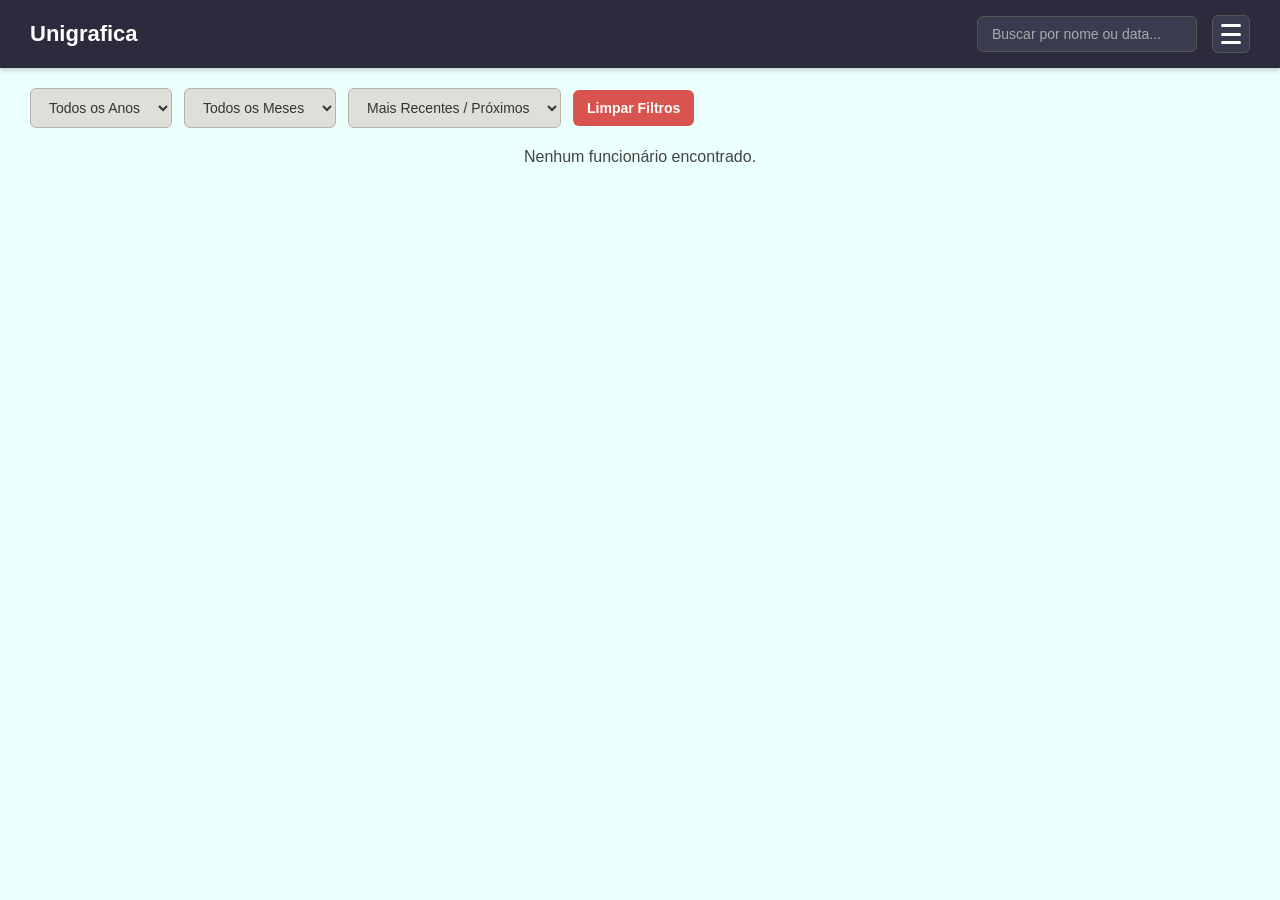
<file: index.html>
<!DOCTYPE html>
<html lang="pt-br">
  <head>
    <meta charset="UTF-8" />
    <meta name="viewport" content="width=device-width, initial-scale=1.0" />
    <link rel="stylesheet" href="style.css" />
    <title>Unigrafica</title>
  </head>
  <body>
    <header class="meu-cabecalho">
      <div class="logo-titulo">
        <h1>Unigrafica</h1>
      </div>

      <div class="lado-direito">
        <div class="campo-pesquisa">
          <input id="pesquisa" type="text" placeholder="Buscar por nome ou data..." />
        </div>

        <!-- Botão Menu / ADM -->
        <button class="btn-hambuerguer" id="btnAbrirAdmModal" aria-label="Abrir menu">
          <span class="linha"></span>
          <span class="linha"></span>
          <span class="linha"></span>
        </button>
      </div>
    </header>

    <!-- Painel de Login ADM Escondido -->
    <div id="modalAdm" style="display: none; position: fixed; top: 70px; right: 30px; background: rgba(43, 43, 61, 0.95); padding: 15px; border-radius: 8px; border: 1px solid rgba(255,255,255,0.2); z-index: 2000; box-shadow: 0 4px 12px rgba(0,0,0,0.5);">
      <p style="color: white; font-size: 14px; margin-bottom: 8px;" id="textoStatusModal">Modo ADM: Desligado</p>
      
      <div id="areaLoginAdm" style="display: flex; flex-direction: column; gap: 8px;">
        <input type="password" id="inputSenhaAdm" placeholder="Senha do ADM" style="padding: 6px; border-radius: 4px; border: 1px solid #767776; background: #2b2b3d; color: white; outline: none;">
        <button id="btnLoginAdm" style="padding: 6px; background: #007bff; color: white; border: none; border-radius: 4px; cursor: pointer;">Entrar</button>
      </div>

      <button id="btnSairAdm" style="display: none; width: 100%; padding: 6px; background: #d9534f; color: white; border: none; border-radius: 4px; cursor: pointer; margin-top: 5px;">Sair do Modo ADM</button>
    </div>

    <!-- Barra de Filtros e Ordenação -->
    <div class="barra-filtros">
      <select id="filtroAno">
        <option value="">Todos os Anos</option>
      </select>

      <select id="filtroMes">
        <option value="">Todos os Meses</option>
        <option value="01">Janeiro</option>
        <option value="02">Fevereiro</option>
        <option value="03">Março</option>
        <option value="04">Abril</option>
        <option value="05">Maio</option>
        <option value="06">Junho</option>
        <option value="07">Julho</option>
        <option value="08">Agosto</option>
        <option value="09">Setembro</option>
        <option value="10">Outubro</option>
        <option value="11">Novembro</option>
        <option value="12">Dezembro</option>
      </select>

      <select id="ordenacao">
        <option value="data-recente">Mais Recentes / Próximos</option>
        <option value="data-antiga">Mais Antigos</option>
        <option value="alfabetica">Ordem Alfabética (A-Z)</option>
      </select>

      <button id="btnLimparFiltros">Limpar Filtros</button>
    </div>

    <!-- Onde os funcionários cadastrados vão aparecer -->
    <div class="container-cards" id="listaFuncionarios">
      <!-- O JavaScript vai injetar os cards aqui -->
    </div>

    <!-- Botão de Adicionar (Aparece só para ADM) -->
    <a href="paginaAdd/add.html" class="botao-flutuante" id="btnFlutuanteAdd" style="display: none;"> + </a>

    <script src="script.js"></script>
  </body>
</html>
</file>
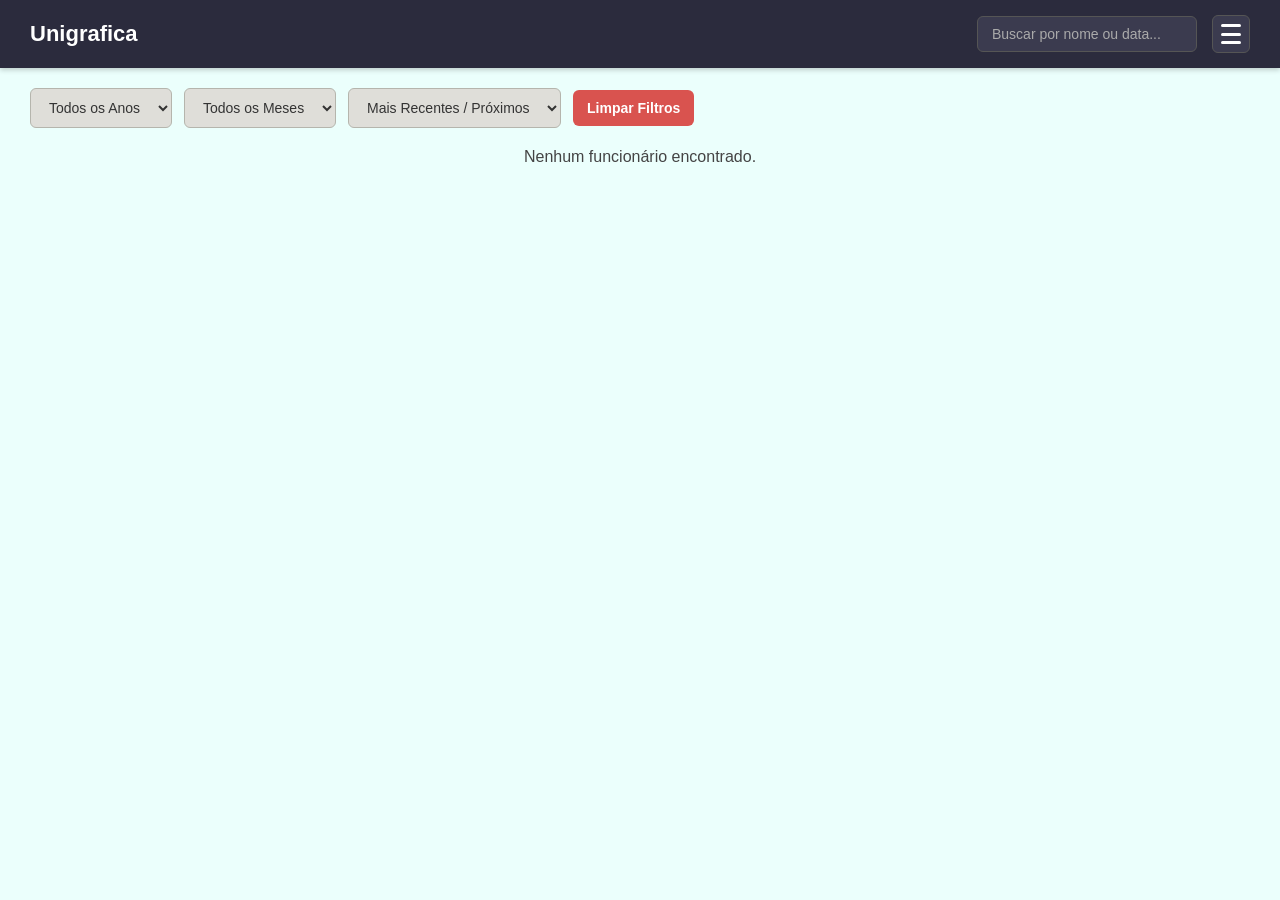
<file: paginaAdd/add.html>
<!DOCTYPE html>
<html lang="pt-br">
  <head>
    <meta charset="UTF-8" />
    <meta name="viewport" content="width=device-width, initial-scale=1.0" />
    <title>novas fotos</title>
    <link rel="stylesheet" href="add.css" />
  </head>
  <body>
    <div class="funcionarios">
  <!-- Adicionado o ID aqui na div -->
  <div class="container-foto" id="divContainerFoto">
    <button class="botao-upload">Escolher Foto</button>
    <img id="previewImg" src="" alt="Foto selecionada" />
  </div>
  
  <!--input escondido (removi o onchange daqui para usar apenas o JS limpo) -->
  <input type="file" id="inputArquivo" accept="image/*">

  <input type="text" class="nome" placeholder="nome do funcionario" />
  <input type="date" class="data" placeholder="data do aniversario" />
  <button class="botao-salvar" type="button">salvar</button>
</div>
    <button class="btn-voltar" onclick="history.back()">
    &larr; Voltar
</button>
    <script src="add.js"></script>
  </body>
</html>
</file>
<file: style.css>
* {
    box-sizing: border-box;
    margin: 0;
    padding: 0;
    font-family: Arial, sans-serif;
}

/* Fundo geral da página em tom cinza/bege suave */
body {
    background-color: #eef0ec; 
    color: #333;
    padding-bottom: 80px;
    background-color: #ebfffc;
}

/* Cabeçalho original em tom elegante */
.meu-cabecalho {
    display: flex;
    justify-content: space-between;
    align-items: center;
    background-color: #2b2b3d; /* Mantém o cabeçalho original sofisticado */
    padding: 15px 30px;
    box-shadow: 0 2px 5px rgba(0,0,0,0.2);
    position: sticky;
    top: 0;
    z-index: 1000;
}

.logo-titulo h1 {
    font-size: 22px;
    color: #fff;
}

.lado-direito {
    display: flex;
    align-items: center;
    gap: 15px;
}

.campo-pesquisa input {
    padding: 9px 14px;
    border-radius: 6px;
    border: 1px solid #555;
    background: #3b3b4f;
    color: white;
    font-size: 14px;
    outline: none;
    width: 220px;
    transition: width 0.3s ease;
}

.campo-pesquisa input::placeholder {
    color: #aaa;
}

.campo-pesquisa input:focus {
    width: 260px;
}

.btn-hambuerguer {
    background: #3b3b4f;
    border: 1px solid #555;
    border-radius: 6px;
    padding: 8px;
    cursor: pointer;
    display: flex;
    flex-direction: column;
    justify-content: space-between;
    width: 38px;
    height: 38px;
}

.btn-hambuerguer .linha {
    display: block;
    height: 3px;
    width: 100%;
    background-color: white;
    border-radius: 2px;
}

.barra-filtros {
    display: flex;
    gap: 12px;
    padding: 0 30px;
    margin: 20px 0;
    flex-wrap: wrap;
    align-items: center;
}

.barra-filtros select, 
.barra-filtros button {
    padding: 10px 14px;
    border-radius: 6px;
    background: #dfded9; /* Tom bege/cinza suave para os filtros */
    color: #333;
    border: 1px solid #b5b5ad;
    font-size: 14px;
    cursor: pointer;
    font-weight: 500;
}

.barra-filtros button {
    background: #d9534f;
    color: white;
    border: none;
    font-weight: bold;
}

.container-cards {
    display: flex;
    flex-wrap: wrap;
    gap: 20px;
    padding: 0 30px;
    justify-content: flex-start;
}

.funcionarios {
    background: #fbfaf7; /* Fundo do card em tom bege claro/creme */
    border-radius: 12px;
    overflow: hidden;
    width: 230px;
    box-shadow: 0 4px 10px rgba(0,0,0,0.08);
    border: 1px solid #dcdad2;
    display: flex;
    flex-direction: column;
}

.funcionarios img {
    width: 100%;
    height: 230px;
    object-fit: cover;
    display: block;
    background-color: #e5e3db;
}

.funcionarios p {
    padding: 10px 15px;
    font-size: 14px;
    color: #555;
}

.funcionarios p strong {
    font-size: 16px;
    color: #222;
}

.btn-deletar {
    width: 100%;
    padding: 8px;
    background: #d9534f;
    color: white;
    border: none;
    border-radius: 4px;
    cursor: pointer;
    margin-top: 10px;
}

.botao-flutuante {
    position: fixed;
    bottom: 25px;
    right: 25px;
    width: 65px;
    height: 65px;
    background-color: #007bff;
    color: white;
    border-radius: 50%;
    display: flex;
    align-items: center;
    justify-content: center;
    font-size: 32px;
    text-decoration: none;
    box-shadow: 0 4px 15px rgba(0, 123, 255, 0.3);
    z-index: 999;
    transition: transform 0.2s ease;
}

.botao-flutuante:active {
    transform: scale(0.90);
}

/* ==========================================
   ADAPTAÇÃO AUTOMÁTICA PARA CELULARES
   ================================---------- */
@media (max-width: 768px) {
    .meu-cabecalho {
        padding: 12px 15px;
    }

    .logo-titulo h1 {
        font-size: 18px;
    }

    .campo-pesquisa input {
        width: 140px;
    }

    .campo-pesquisa input:focus {
        width: 170px;
    }

    .barra-filtros {
        padding: 0 15px;
        gap: 8px;
    }

    .barra-filtros select, 
    .barra-filtros button {
        flex: 1;
        min-width: 45%;
    }

    .container-cards {
        padding: 0 15px;
        justify-content: center;
        gap: 15px;
    }

    .funcionarios {
        width: 100%;
        max-width: 280px;
    }
}
</file>
<file: paginaAdd/add.css>
* {
    padding: 0;
    margin: 0;
}

body {
    font-family: Arial, sans-serif;
    justify-content: center;
    background-image: url(../imagens/fundo.jpg);
    background-size: cover;
    height: 100vh;
    width: 100vw;
    display: flex;
    place-items: center;
}

div {
    display: flex;
    flex-direction: column;
    justify-content: center;
    align-items: center;
    background-color: transparent;
    color: #222121;
    
    border-radius: 15px;
    object-fit: cover;
    /*teste↓*/
    /* Fundo branco translúcido (ajuste o último valor para mais ou menos opacidade) */
    background: rgba(255, 255, 255, 0.05);

    /* Efeito de embaçado/desfoque no fundo */
    backdrop-filter: blur(5px);
    -webkit-backdrop-filter: blur(10px);
    /* Suporte para Safari */

    /* Borda sutil para dar acabamento de vidro */
    border: 1px solid rgba(255, 255, 255, 0.2);

    /* Sombra para dar profundidade */
    box-shadow: 0 8px 32px 0 rgba(0, 0, 0, 0.37);

    /* Arredondamento e espaçamento padrão */
    border-radius: 16px;
    padding: 24px;
}

/* Estilo para o botão de escolher foto */
    
  .container-foto {
  width: 250px;
  height: 250px;
  border: 2px dashed #0ab2cfd2; 
  display: flex;
  align-items: center;
  justify-content: center;
  position: relative;
  cursor: pointer;
  border-radius: 8px;
  margin: 20px;
  overflow: hidden; 
  padding: 0; /* Garante que não há espaçamento interno */
}

.container-foto img {
  width: 100%;
  height: 100%;
  object-fit: cover; 
  display: block; /* Remove o espaço fantasma que o HTML costuma deixar embaixo de imagens */
  position: absolute; /* Cola a imagem de vez nas bordas da div */
  top: 0;
  left: 0;
}

    /* O botão personalizado */
    .botao-upload {
      background-color: #007bff;
      color: white;
      padding: 10px 20px;
      border-radius: 5px;
      font-family: sans-serif;
      font-weight: bold;
      border: none;
      pointer-events: none; /* Deixa o clique passar para a div */
    }

    /* Esconde o input de arquivo real */
    #inputArquivo {
      display: none;
    }

    /* A imagem que vai substituir o botão */
    #previewImg {
      width: 100%;
      height: 100%;
      object-fit: cover;
      display: none; 
    }
    /* Estilo para o botão de escolher foto */

/*teste input nome*/
.nome {
    width: 60%;
    padding: 12px 16px;
    font-size: 1rem;
    color: #302f2f;
    /* Cor do texto digitado */
    margin-bottom: 20px;

    /* Fundo translúcido com leve cor (ex: branco com 10% de opacidade) */
    background: rgba(255, 255, 255, 0.1);

    /* Efeito de desfoque no fundo (vidro fosco) */
    backdrop-filter: blur(8px);
    -webkit-backdrop-filter: blur(8px);

    /* Bordas suaves */
    border: 1px solid rgba(255, 255, 255, 0.2);
    border-radius: 8px;

    /* Sombra interna/externa para dar profundidade */
    box-shadow: inset 0 2px 4px rgba(0, 0, 0, 0.06),
        0 4px 12px rgba(0, 0, 0, 0.15);

    outline: none;
    transition: all 0.3s ease;
}

/* Cor do texto do placeholder */
.nome::placeholder {
    color: rgb(250, 248, 248);
}

/* Efeito ao clicar/focar no input */
.nome:focus {
    background: rgba(255, 255, 255, 0.15);
    border-color: rgba(255, 255, 255, 0.4);
    box-shadow: inset 0 2px 4px rgba(0, 0, 0, 0.06),
        0 0 12px rgba(255, 255, 255, 0.3);
}

/*teste input data*/
.data {
    width: 60%;
    padding: 12px 16px;
    font-size: 1rem;
    color: #302f2f;
    /* Cor do texto digitado */
    margin-bottom: 20px;

    /* Fundo translúcido com leve cor (ex: branco com 10% de opacidade) */
    background: rgba(255, 255, 255, 0.1);

    /* Efeito de desfoque no fundo (vidro fosco) */
    backdrop-filter: blur(8px);
    -webkit-backdrop-filter: blur(8px);

    /* Bordas suaves */
    border: 1px solid rgba(255, 255, 255, 0.2);
    border-radius: 8px;

    /* Sombra interna/externa para dar profundidade */
    box-shadow: inset 0 2px 4px rgba(0, 0, 0, 0.06),
        0 4px 12px rgba(0, 0, 0, 0.15);

    outline: none;
    transition: all 0.3s ease;
}

/* Cor do texto do placeholder */
.data::placeholder {
    color: rgb(245, 244, 244);
}

/* Efeito ao clicar/focar no input */
.data:focus {
    background: rgba(255, 255, 255, 0.15);
    border-color: rgba(255, 255, 255, 0.4);
    box-shadow: inset 0 2px 4px rgba(0, 0, 0, 0.06),
        0 0 12px rgba(255, 255, 255, 0.3);
}

.botao-salvar {
    width: 40%;
    padding: 12px 16px;
    font-size: 1rem;
    font-weight: 600;
    color: #ffffff;
    margin: auto;

    /* Cor de fundo de destaque (ex: um verde moderno ou azul) */
    background: rgba(36, 179, 95, 0.85);
    backdrop-filter: blur(4px);

    border: 1px solid rgba(255, 255, 255, 0.3);
    border-radius: 8px;

    /* Sombra para dar profundidade e destaque */
    box-shadow: 0 4px 12px rgba(0, 0, 0, 0.2);

    cursor: pointer;
    transition: all 0.3s ease;
}

/* Efeito ao passar o mouse por cima do botão */
.botao-salvar:hover {
    background: rgb(23, 161, 81);
    box-shadow: 0 6px 16px rgba(0, 0, 0, 0.3);
    transform: translateY(-1px);
}

/* Efeito ao clicar no botão */
.botao-salvar:active {
    transform: translateY(1px);
    box-shadow: 0 2px 6px rgba(0, 0, 0, 0.2);
}

.btn-voltar {
  position: fixed;
    bottom: 20px;
    left: 20px;
    z-index: 1000;
    background-color: #ffffff;
    color: #333333;
    border: 1px solid #cccccc;
    padding: 10px 18px;
    border-radius: 6px;
    cursor: pointer;
    font-size: 14px;
    font-weight: bold;
    box-shadow: 0 4px 6px rgba(0, 0, 0, 0.1);
    transition: background-color 0.2s, transform 0.2s;
}

.btn-voltar:hover {
    background-color: #e0e0e0;
    transform: translateY(-2px);
}
</file>
